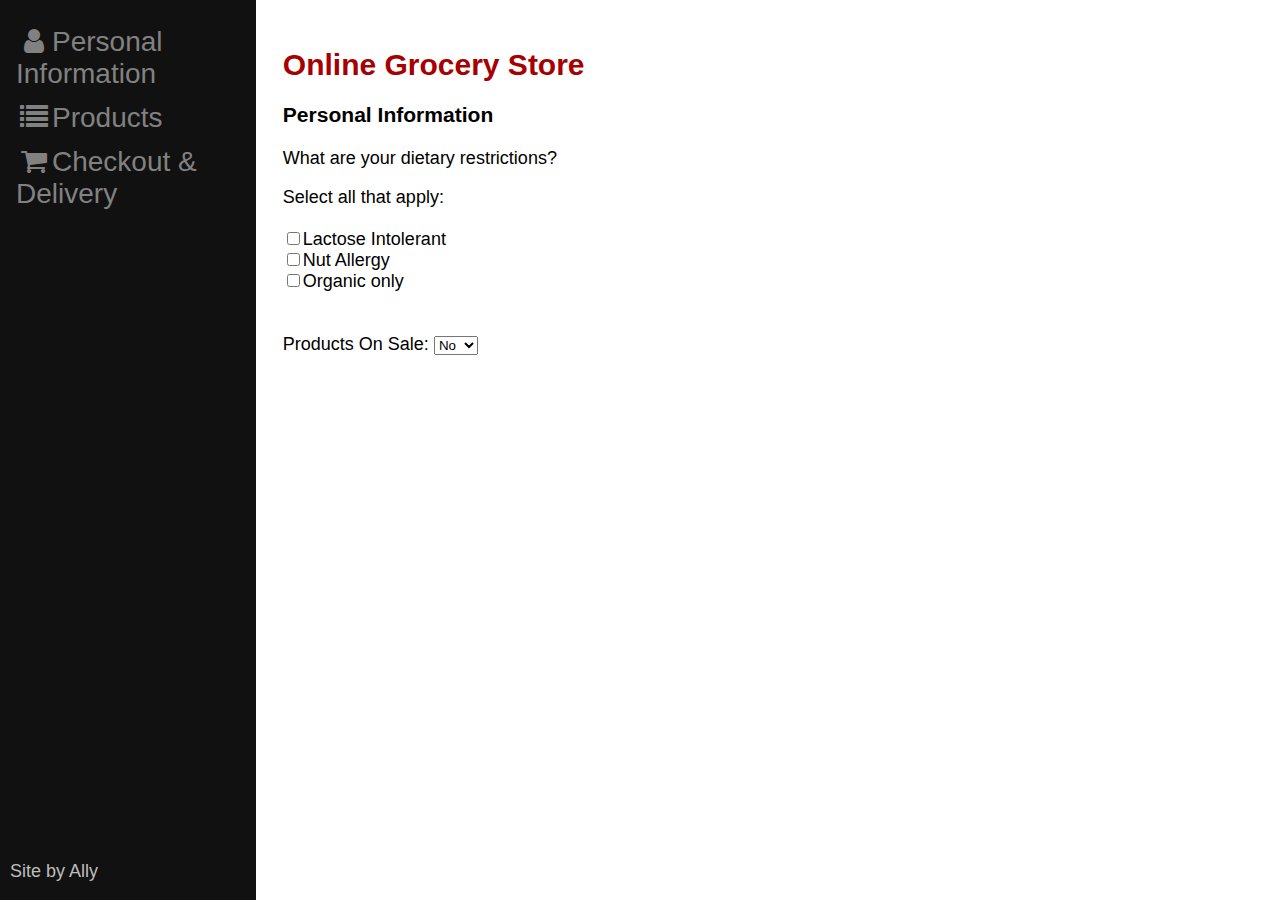
<file: Lab 3/index.html>
<!DOCTYPE html>
<html>
<head>
  <meta charset="utf-8">
	<link href="styles/style.css" rel="stylesheet" type="text/css">
  <title>Grocery Store Shop</title>
  <link rel="stylesheet" href="https://cdnjs.cloudflare.com/ajax/libs/font-awesome/4.7.0/css/font-awesome.min.css">
</head>

<body onload="populateListProductChoices();openInfo(event, 'cClient')">


<!-- Tab links, each one with an onclick event associated with it -->
<!-- Code for checkout system inspired by https://www.w3schools.com/howto/howto_css_fixed_sidebar.asp -->
<div class="sidenav">
  <a id = "Client" href="#"  onclick="openInfo(event, 'cClient')"><i class="fa fa-fw fa-user"></i>Personal Information</a>
  <a id = "Products" href="#" onclick="openInfo(event, 'cProducts')"><i class="fa fa-fw fa-list"></i>Products</a>
  <a id = "Cart" href="#" onclick="openInfo(event, 'cCart')"><i class="fa fa-fw fa-shopping-cart"></i>Checkout & Delivery</a>
  <footer>
    <p id="signature">Site by Ally</p>
  </footer>
</div>

<!-- Tab content -->
<div id="cClient" class="main">
  <h1>Online Grocery Store</h1>
  <h3>Personal Information</h3>
  <p>What are your dietary restrictions?</p>
	Select all that apply:<br>
	<br>
  <div class="checkboxes">
    <input type="checkbox" id="lactoseSelect" name = "lactoseSelect" onchange="populateListProductChoices()">Lactose Intolerant</input><br>
    <input type="checkbox" id="nutSelect" name = "nutSelect" onchange="populateListProductChoices()">Nut Allergy</input><br>
    <input type="checkbox" id="organicSelect" name = "organicSelect" onchange="populateListProductChoices()">Organic only</input><br>
    <br><br>
    Products On Sale:
    <select id="sOnSaleSelect" name="sOnSaleSelect" onchange="populateListProductChoices()">
      <option value="No">No</option>
      <option value="Yes">Yes</option>
    </select>
      
  </div>


</div>

<div id="cProducts" class="main">
  <h1>Online Grocery Store</h1>
  <h3>Your targeted products</h3>
  <p>We preselected products based on your restrictions.</p>
	 Choose items to buy:

    <div id="displayProduct"></div>

	 
	 <button id="addCart" type="button" class="fbtn" onclick="selectedItems();getGrocerySelect('pickup')">
		Add selected items to cart.
	</button>
</div>

<!-- Code for checkout system inspired by https://www.w3schools.com/howto/howto_css_checkout_form.asp -->
<div id="cCart" class="main">
  <h1>Online Grocery Store</h1>
  <h3>Checkout & Delivery Form</h3>
  <div class="row">
    <div class="col-75">
      <div class="container">
        <form action = "/action_page.php">
          <div class="row">
            <div class="col-50">
              <h4>Delivery Address</h4>

              <label for="fname"><i class="fa fa-user"></i> Full Name</label>
              <input type="text" id="fname" name="firstname" placeholder="John Doe">
              <label for="email"><i class="fa fa-envelope"></i> Email</label>
              <input type="text" id="email" name="email" placeholder="john@uottawa.ca">
              <label for="adr"><i class="fa fa-address-card-o"></i> Address</label>
              <input type="text" id="adr" name="address" placeholder="75 Laurier Ave">
              <label for="city"><i class="fa fa-institution"></i> City</label>
              <input type="text" id="city" name="city" placeholder="Ottawa">

              <div class="row">
                <div class="col-50">
                  <label for ="province">Province</label>
                  <input type="text" id = "province" name = "province" placeholder="ON">
                </div>
                <div class="col-50">
                  <label for="zip">Zip</label>
                  <input type = "text" id = "zip" name = "zip" placeholder="10001">
                </div>
              </div>
            </div>
            <div class="col-50">
              <h4>Payment</h4>
              <label for = "fname">Accepted Cards</label>
              <div class="icon-container">
                <i class="fa fa-cc-visa" style="color:navy;"></i>
                <i class="fa fa-cc-amex" style="color:blue;"></i>
                <i class="fa fa-cc-mastercard" style="color:red;"></i>
                <i class="fa fa-cc-discover" style="color:orange;"></i>
              </div>
              <label for="cname">Name on Card</label>
              <input type="text" id="cname" name="cardname" placeholder="John Doe">
              <label for="ccnum">Credit card number</label>
              <input type="text" id="ccnum" name="cardnumber" placeholder="1111-2222-3333-4444">
              <label for="expmonth">Exp Month</label>
              <input type="text" id="expmonth" name="expmonth" placeholder="July">
              <div class="row">
                <div class="col-50">
                  <label for="expyear">Exp Year</label>
                  <input type="text" id="expyear" name="expyear" placeholder="2021">
                </div>
                <div class="col-50">
                  <label for="cvv">CVV</label>
                  <input type="text" id = "cvv" name = "cvv" placeholder="111"> 
                </div>
              </div>
            </div>
          </div>
          <label>
            <input type = "radio" id = "pickup" name = "getGrocery" onclick= "getGrocerySelect('pickup')" value = "pickup" checked>
            <label for="pickup">Pickup</label>
            <input type = "radio" id = "delivery" name = "getGrocery" onclick= "getGrocerySelect('delivery')" value = "delivery">
            <label for="delivery">Delivery</label>
            <p id="groceryPickup">Please choose a pickup time:</p>
            <input type="time" id="gTime" name ="gTime" min="8:00" max = "21:00">
            <small>Hours are 8am to 9pm</small>
          </label>
          <br><br>
          <input type = "submit" value = "Checkout" class="btn">
        </form>
      </div>
    </div>
    <div class="col-25">
      <div class="container">
        <h5>Cart<span class="price" style="color:black"><b id = "checkoutAmt">0  </b><i class = "fa fa-shopping-cart"></i><b></b></span></h5>
        <div id = "displayCart"></div>
        <br>
        <small>Subtotal<span id = "subtotalText" class = "price" >$0.00</span></small>
        <br>
        <small>Delivery Fee <span id = "pickupFee" class = "price">$0.00</span></small>
        <div class = 'deliveryFeeText'>($5.00 + 0.15%)</div>
        <p>Total<span id = "totalPrice" class = "price">$0.00</span></p>
        
      </div>
    </div>
  </div>
</div>

 

<script src="scripts/groceries.js"></script>
<script src="scripts/main.js"></script>

</body>
</html>
</file>
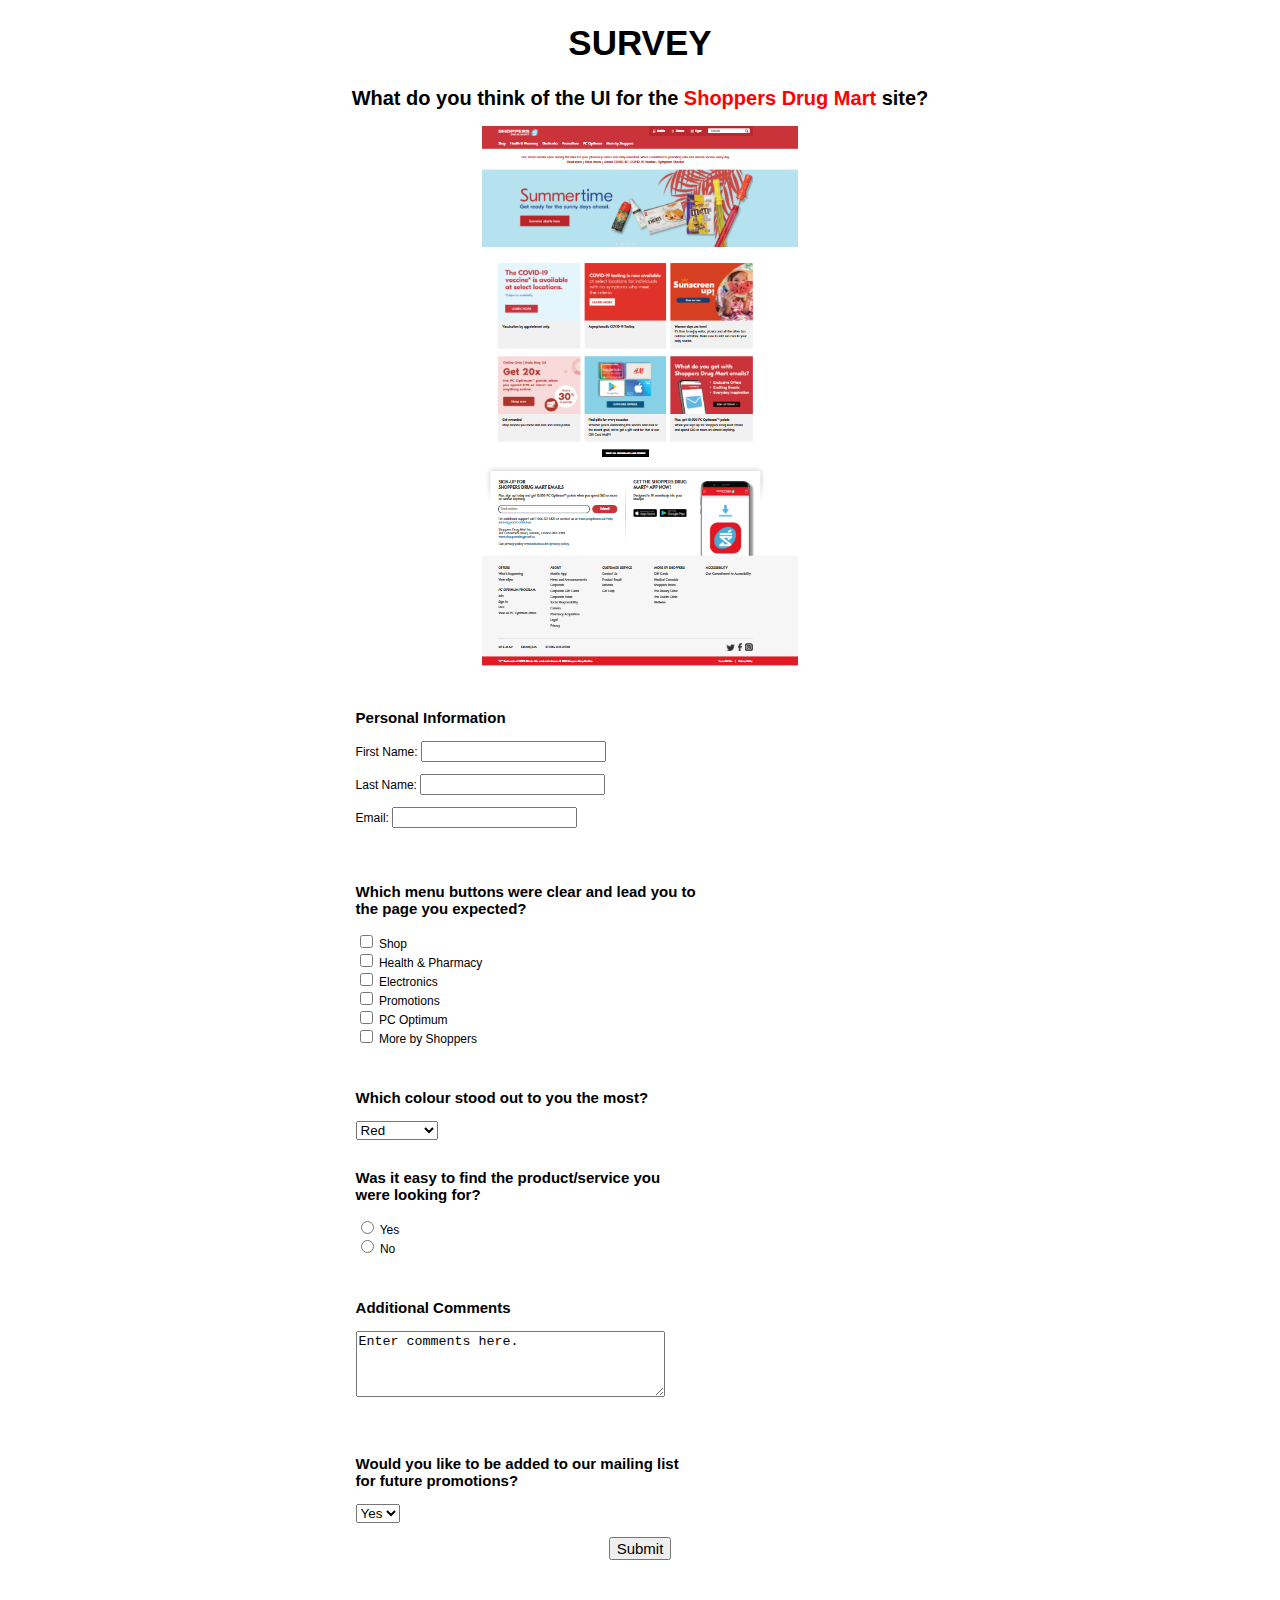
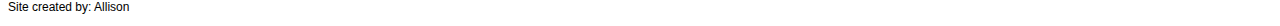
<file: Lab1/index.html>
<!DOCTYPE html>
<html>
    <head>
        <meta charset = "utf-8">
        <link href = "styles/style.css" rel = "stylesheet" href = "style.css">
        <title>Questionaire</title>

    </head>

    <body>
        <h1 class = "center">Survey</h1>
        <form id="myform" action="index.php" >
        <h2 class = "center">What do you think of the UI for the <a href = "https://www1.shoppersdrugmart.ca/en/home">Shoppers Drug Mart</a> site?</h2>
        <a href = "https://www1.shoppersdrugmart.ca/en/home"><img src = "images/shoppers.PNG" alt = "shoppers home page" class = "imgCenter"  > </a>
         <br>
         <br>   
        <div class = "question">
            <h3>Personal Information</h3>
            <p>First Name: <input type = "text" name = "firstname"></p>
            <p>Last Name: <input type = "text" name = "lasttname"></p>
            <p>Email: <input type = "text" name = "email"></p>
            <br>
            <br> 
        </div>

        <div class="question">
            <h3>Which menu buttons were clear and lead you to the page you expected?</h3>
            <input name = "menu" type = "checkbox" value = "shop">
            <label for = "shop">Shop</label><br>
            <input name = "menu" type = "checkbox" value = "health">
            <label for = "health">Health & Pharmacy</label><br>
            <input name = "menu" type = "checkbox" value = "electronics">
            <label for = "electronics">Electronics</label><br>
            <input name = "menu" type = "checkbox" value = "promotions">
            <label for = "promotions">Promotions</label><br>
            <input name = "menu" type = "checkbox" value = "pc">
            <label for = "pc">PC Optimum</label><br>
            <input name = "menu" type = "checkbox" value = "more">
            <label for = "more">More by Shoppers</label><br>
            <br>
            <br> 
        </div>
        <div class="question">
            <h3>Which colour stood out to you the most?</h3>
            <select name = "colour" id = "colour">
                <option value = "red">Red</option>
                <option value = "blue">Blue</option>
                <option value = "lred">Light Red</option>
                <option value = "lblue">Light Blue</option>
            </select>
            <br>
            <br> 
        </div>
        <div class="question">
            <h3>Was it easy to find the product/service you were looking for?</h3>
            <input name = "easy" type = "radio" value = "yes">
                <label for = "yes">Yes</label><br>
            <input name = "easy" type = "radio" value = "no">
                <label for = "no">No</label><br>
            <br>
            <br> 
        </div>
        <div class="question">
            <h3>Additional Comments</h3>
                <p><textarea name = "comments" rows = "4" cols = "36">Enter comments here.</textarea></p>
            <br>
            <br> 
        </div>

        <div class="question">
            <h3>Would you like to be added to our mailing list for future promotions?</h3>
            <select name = "promotion" id = "promotion">
                <option value = "yes">Yes</option>
                <option value = "no">No</option>
            </select>
            <br>
            <br> 
        </div>
        
        <button type="submit" class= "block">Submit</button>

        <br>
        <br> 
        <footer>
            <p>Site created by: Allison</p>
        </footer>

    </body>

</html>
</file>
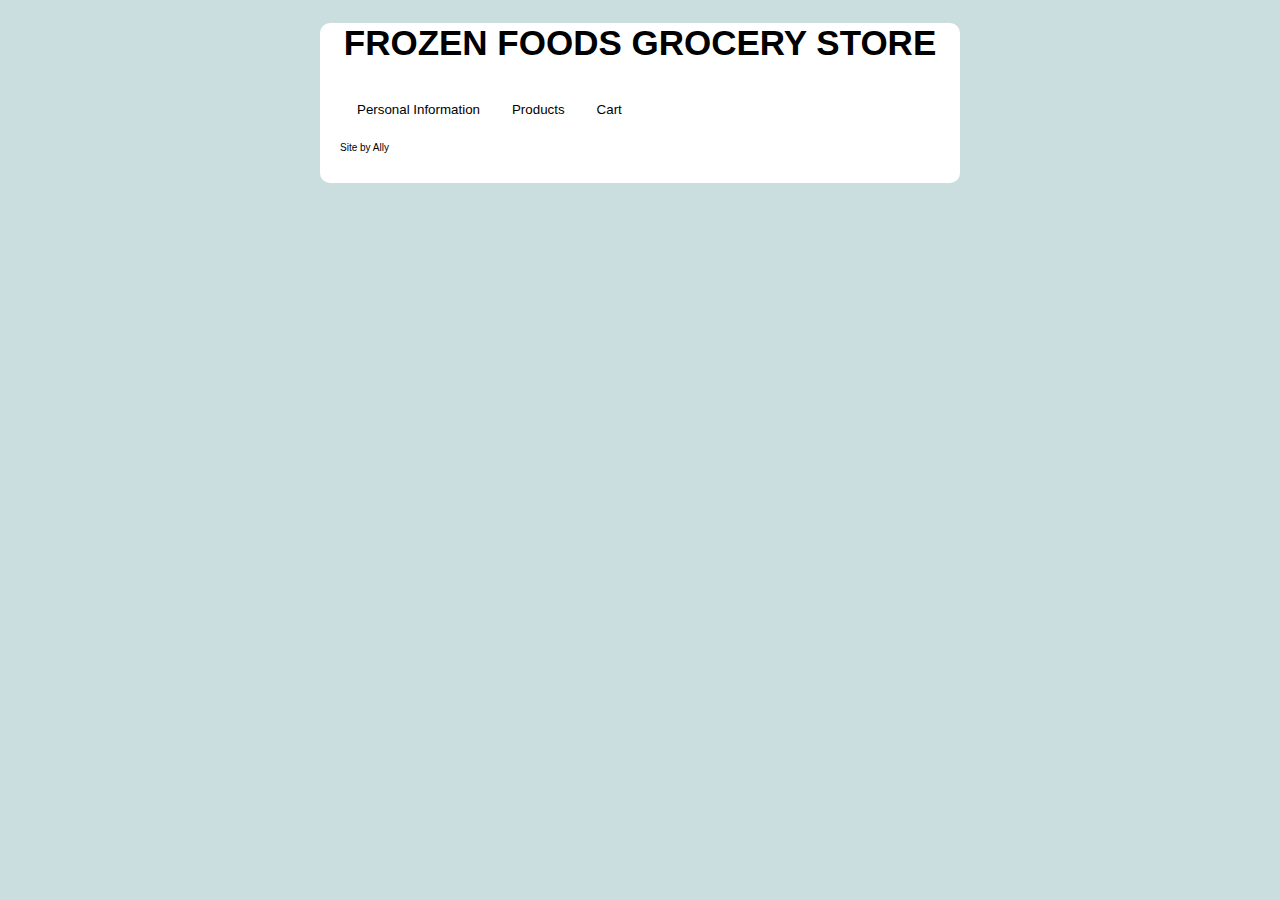
<file: Lab2/index.html>
<!DOCTYPE html>
<html>
<head>
  <meta charset="utf-8">
	<link href="styles/style.css" rel="stylesheet" type="text/css">
  <title>Grocery Store Shop</title>
</head>

<body onload="populateListProductChoices()">

<h1> Frozen Foods Grocery Store </h1>

<!-- Tab links, each one with an onclick event associated with it -->
<div class="tab">
  <button class="tablinks" onclick="openInfo(event, 'Client')">Personal Information</button>
  <button class="tablinks" onclick="openInfo(event, 'Products')">Products</button>
  <button class="tablinks" onclick="openInfo(event, 'Cart')">Cart</button>
</div>

<!-- Tab content -->
<div id="Client" class="tabcontent">
  <h3>Personal Information</h3>
  <p>What are your dietary restrictions?</p>
	Select all that apply:
	<br>
	<input type="checkbox" id="lactoseSelect" name = "lactoseSelect" onchange="populateListProductChoices()">Lactose Intolerant</input><br>
	<input type="checkbox" id="nutSelect" name = "nutSelect" onchange="populateListProductChoices()">Nut Allergy</input><br>
	<input type="checkbox" id="organicSelect" name = "organicSelect" onchange="populateListProductChoices()">Organic only</input><br>
</div>

<div id="Products" class="tabcontent">
  <h3>Your targeted products</h3>
  <p>We preselected products based on your restrictions.</p>
	 Choose items to buy:
	 <div id="displayProduct"></div>
	 <button id="addCart" type="button" class="block" onclick="selectedItems()">
		Add selected items to cart.
	</button>
</div>

<div id="Cart" class="tabcontent">
  <h3>Cart</h3>
  <p>Here is your cart:</p>
  <div id="displayCart"></div>
</div>

<footer>
	<p id="signature">Site by Ally</p>
</footer>

<script src="scripts/groceries.js"></script>
<script src="scripts/main.js"></script>

</body>
</html>
</file>
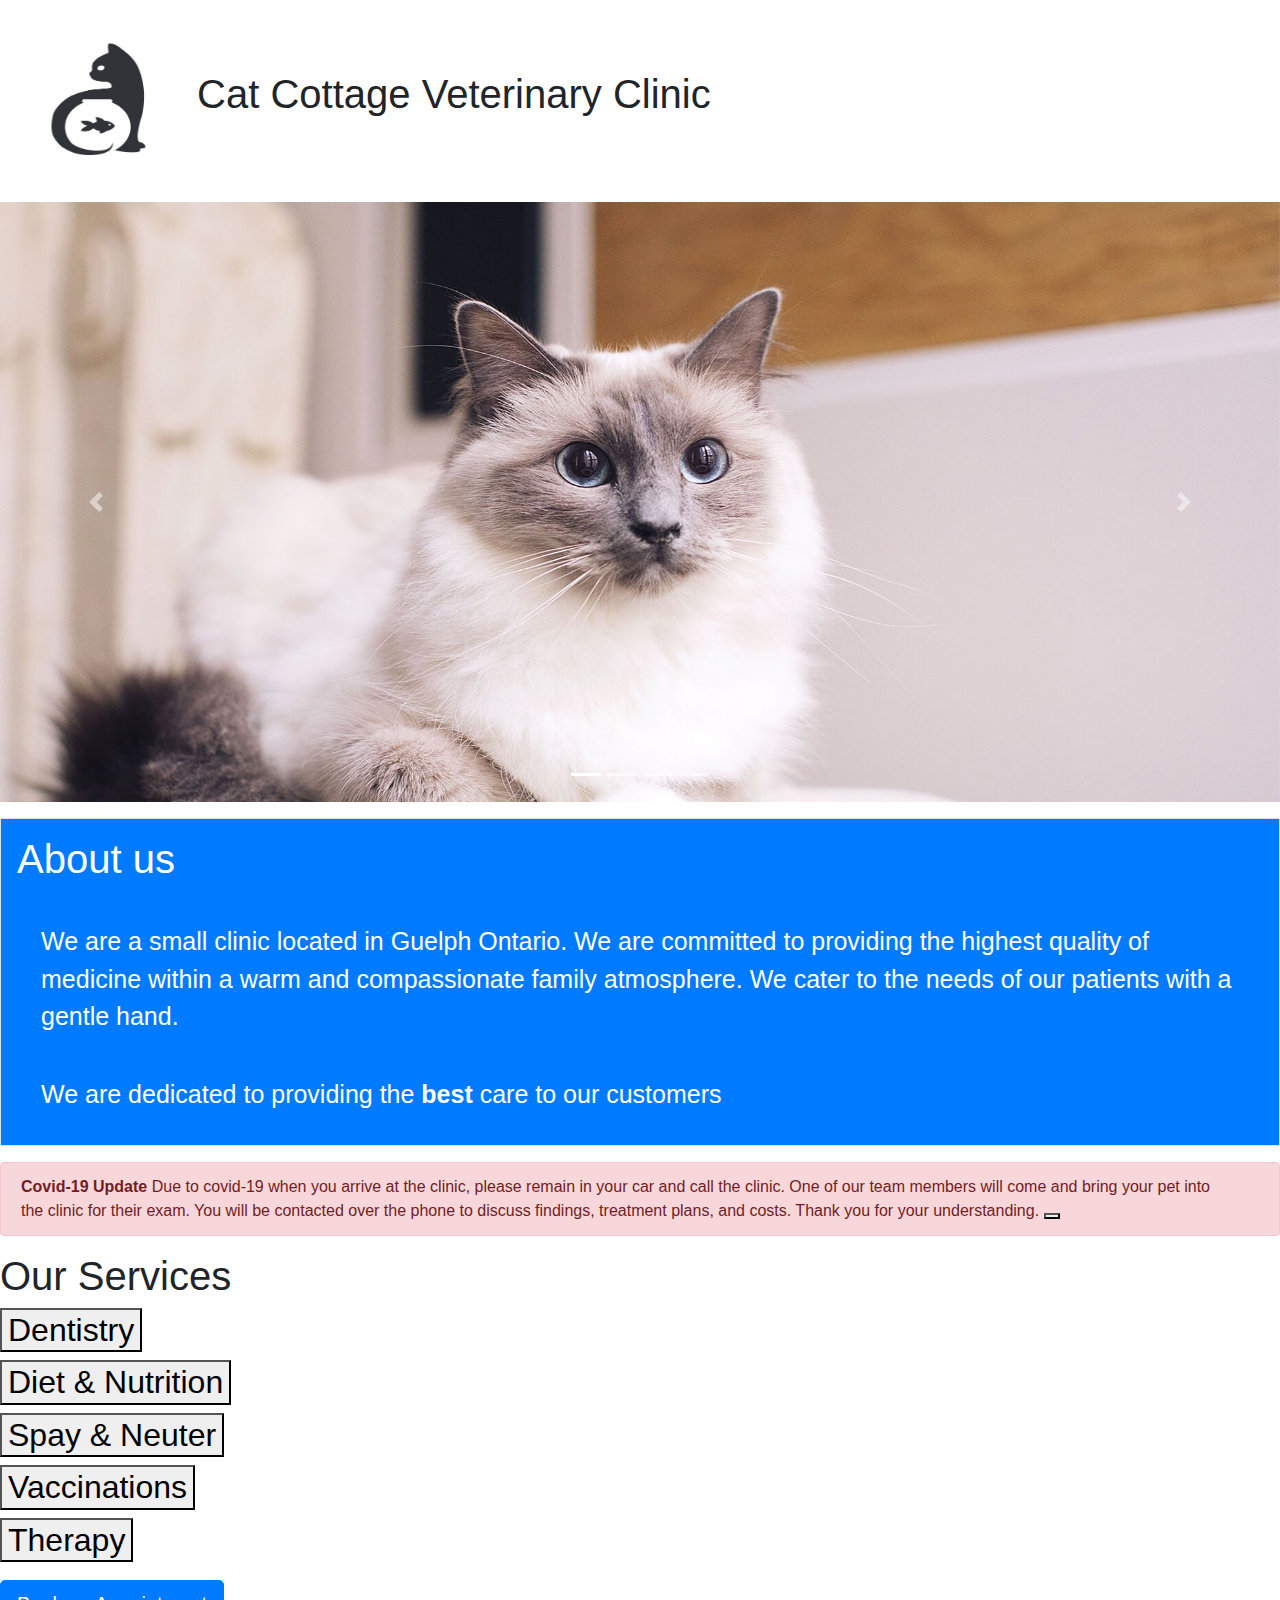
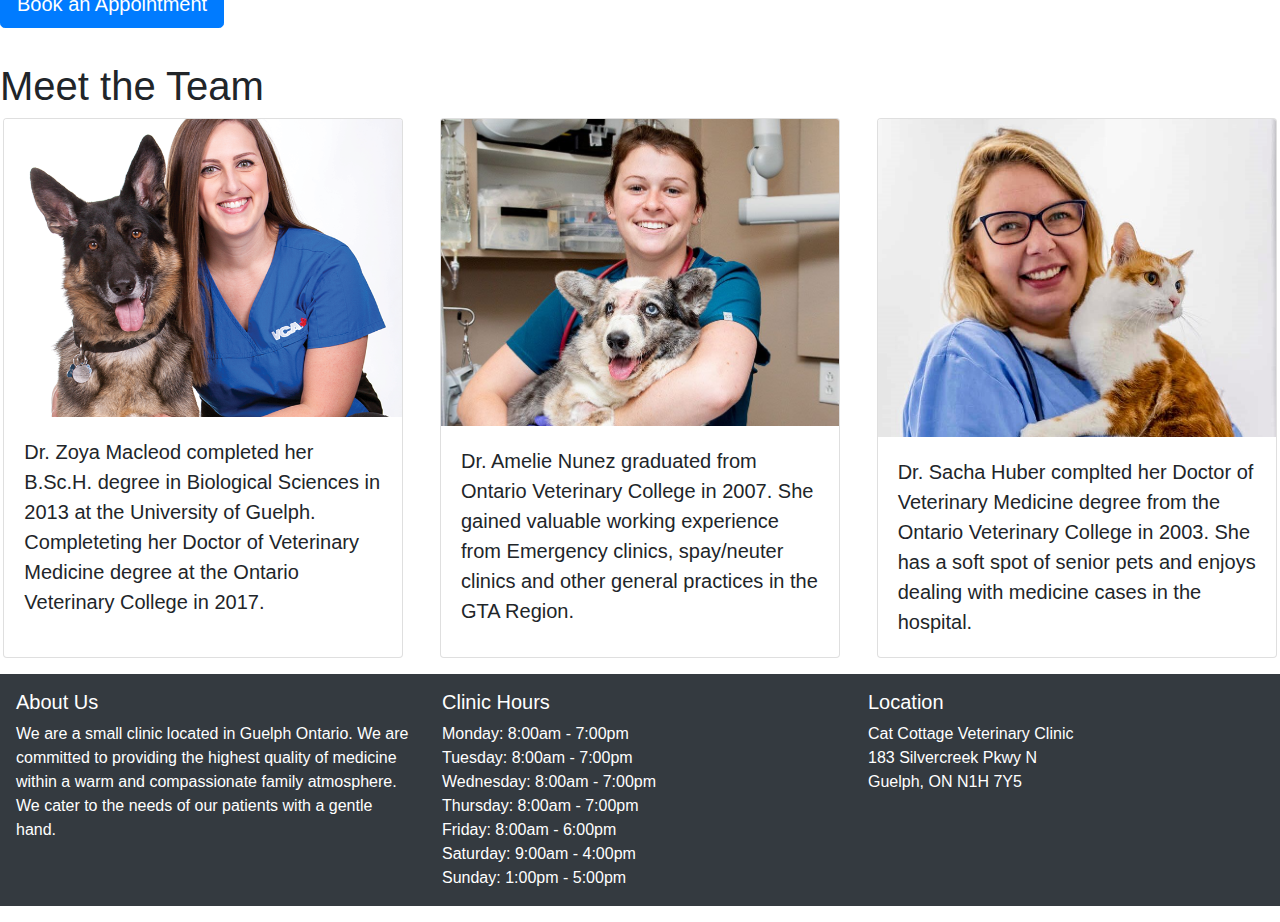
<file: Lab4/index.html>
<!doctype html>
<!-- Here is a link to the code the documents this code is based on
https://getbootstrap.com/docs/5.0/getting-started/introduction/
This will help you get started with your code!
-->
<html lang="en">
<head>
    <!-- Required meta tags -->
    <meta charset="utf-8">
    <meta name="viewport" content="width=device-width, initial-scale=1">
    <!-- Bootstrap CSS -->
    <link href="https://cdn.jsdelivr.net/npm/bootstrap@5.0.1/dist/css/bootstrap.min.css" rel="stylesheet" integrity="sha384-+0n0xVW2eSR5OomGNYDnhzAbDsOXxcvSN1TPprVMTNDbiYZCxYbOOl7+AMvyTG2x" crossorigin="anonymous">
    <link href="styles/styles.css" rel="stylesheet" type="text/css">
    <link rel="stylesheet" href="https://maxcdn.bootstrapcdn.com/bootstrap/4.0.0/css/bootstrap.min.css" integrity="sha384-Gn5384xqQ1aoWXA+058RXPxPg6fy4IWvTNh0E263XmFcJlSAwiGgFAW/dAiS6JXm" crossorigin="anonymous">

<script src="https://code.jquery.com/jquery-3.2.1.slim.min.js" integrity="sha384-KJ3o2DKtIkvYIK3UENzmM7KCkRr/rE9/Qpg6aAZGJwFDMVNA/GpGFF93hXpG5KkN" crossorigin="anonymous"></script>
<script src="https://cdnjs.cloudflare.com/ajax/libs/popper.js/1.12.9/umd/popper.min.js" integrity="sha384-ApNbgh9B+Y1QKtv3Rn7W3mgPxhU9K/ScQsAP7hUibX39j7fakFPskvXusvfa0b4Q" crossorigin="anonymous"></script>
<script src="https://maxcdn.bootstrapcdn.com/bootstrap/4.0.0/js/bootstrap.min.js" integrity="sha384-JZR6Spejh4U02d8jOt6vLEHfe/JQGiRRSQQxSfFWpi1MquVdAyjUar5+76PVCmYl" crossorigin="anonymous"></script>

    <title>Module 4 Lab</title>
</head>
<body>
<!--
I store all of the page information in a container,
Many websites will use what is called CSS grid layouts, where you will have a header, body, footer and both sides used for ads or other information
-->
<div class = "container-xl">

    <!--
    Most websites now feature what is called a NavBar.
    The example I give is quite simple with a logo and some text, but you can use it for many navigational patterns
    https://getbootstrap.com/docs/5.0/components/navbar/
    -->

    <nav class="navbar bg-white text-black p-3 my-3 ">
        <h1><img src="images/cat_logo.png" width="170" height="130"> Cat Cottage Veterinary Clinic </h1>
    </nav>

    <!--
        Code inspired by https://getbootstrap.com/docs/4.1/components/carousel/
    -->
    <div id="carouselExampleIndicators" class="carousel slide" data-ride="carousel">
        <ol class="carousel-indicators">
            <li data-target="#carouselExampleIndicators" data-slide-to="0" class="active"></li>
            <li data-target="#carouselExampleIndicators" data-slide-to="1"></li>
            <li data-target="#carouselExampleIndicators" data-slide-to="2"></li>
            <li data-target="#carouselExampleIndicators" data-slide-to="3"></li>
        </ol>
        <div class="carousel-inner">
            <div class="carousel-item active">
                <img class="d-block w-100" src="images/cat1.jpg" alt="First slide" id = "timg">
                <div class="carousel-caption d-none d-md-block">
                </div>
            </div>
            <div class="carousel-item">
                <img class="d-block w-100" src="images/dog2.jpg" alt="Third slide" id = "timg">
            </div>
            <div class="carousel-item">
                <img class="d-block w-100" src="images/cat2.png" alt="Second slide" id = "timg">
            </div>
            <div class="carousel-item">
                <img class="d-block w-100" src="images/dog1.jpg" alt="Third slide" id = "timg">
            </div>
        </div>
        <a class="carousel-control-prev" href="#carouselExampleIndicators" role="button" data-slide="prev">
            <span class="carousel-control-prev-icon" aria-hidden="true"></span>
            <span class="sr-only">Previous</span>
        </a>
        <a class="carousel-control-next" href="#carouselExampleIndicators" role="button" data-slide="next">
            <span class="carousel-control-next-icon" aria-hidden="true"></span>
            <span class="sr-only">Next</span>
        </a>
    </div>
    <div class=" p-3 my-3 border bg-primary text-white ">
        <h1 class=""> About us</h1>
        <p class="p-4 my-3" style="font-size: 25px">We are a small clinic located in Guelph Ontario.  We are committed to providing the highest quality of medicine within a warm and 
            compassionate family atmosphere. We cater to the needs of our patients with a gentle hand.</p>

        <p style="font-size: 25px; padding-left: 1.5rem">We are dedicated to providing the <strong>best</strong> care to our customers</p>
    </div>
    <!-- Alerts are an easy way to grab the users attention, this page goes into more detail
    https://getbootstrap.com/docs/5.0/components/alerts/
    -->
    <div class="alert alert-danger alert-dismissible fade show" role="alert">
        <strong>Covid-19 Update</strong> Due to covid-19 when you arrive at the clinic, please remain in your car and call the clinic. One of our team members will come and bring your pet
        into the clinic for their exam. You will be contacted over the phone to discuss findings, treatment plans, and costs. Thank you for your understanding.
        <button type="button" class="btn-close" data-bs-dismiss="alert" aria-label="Close"></button>
    </div>
    <h1>Our Services</h1>
        <!-- This example is using what is called an accordian, this is one of three examples
    https://getbootstrap.com/docs/5.0/components/accordion/
    -->
    <!--service overviews taken from https://www.highway24vetclinic.com/services/dentistry-->


    <div class="accordion accordion-flush" id="accordionFlushExample">
        <div class="accordion-item">
            <h2 class="accordion-header" id="flush-headingOne">
                <button class="accordion-button collapsed" type="button" data-bs-toggle="collapse" data-bs-target="#flush-collapseOne" aria-expanded="false" aria-controls="flush-collapseOne">
                    Dentistry
                </button>
            </h2>
            <div id="flush-collapseOne" class="accordion-collapse collapse" aria-labelledby="flush-headingOne" data-bs-parent="#accordionFlushExample">
                <div class="accordion-body">
                    <strong>Teeth Exams, Cleaning and Polishing</strong><br>
                    Dog and cat dental cleanings are very similar to human dental cleanings, except that we are required to use anesthesia to properly and safely examine and clean the teeth. After the cleaning, our veterinarians perform a thorough oral exam and check for signs of disease like gum loss, root exposure, or pockets around the root.
    
                    Also similar to human dentistry, we do full mouth radiographs (x-rays) of your pet. This allows our veterinarians to be able to evaluate the roots of your pet's teeth as well as any disease or abnormalities that are located below the gum line and not visible on examination alone.
                    <br><br>
                    <strong>Tooth Extraction</strong><br>
                    We make every effort to save teeth that we feel have a chance to be successfully treated. In many circumstances, however, periodontal disease is so advanced that treatment without extraction is unsuccessful. We only extract teeth that in the doctor's opinion are beyond saving.
                    <br><br>
                    <strong>Minor Oral Surgery</strong><br>
                    Many teeth require oral surgery to safely remove each individual root. We have extensive training and experience to perform these procedures properly. Pain medications are administered in clinic and provided for in-home aftercare.
                </div>
            </div>
        </div>
        <div class="accordion-item">
            <h2 class="accordion-header" id="flush-headingTwo">
                <button class="accordion-button collapsed" type="button" data-bs-toggle="collapse" data-bs-target="#flush-collapseTwo" aria-expanded="false" aria-controls="flush-collapseTwo">
                    Diet & Nutrition
                </button>
            </h2>
            <div id="flush-collapseTwo" class="accordion-collapse collapse" aria-labelledby="flush-headingTwo" data-bs-parent="#accordionFlushExample">
                <div class="accordion-body">

                    <strong>How diet & nutrition can help your pet</strong> <br>
                    We will help you make the right dietary changes for your pet so that they can stay on track living their happy and healthy lives. A healthy diet and good nutrition can reduce or even eliminate the following problems:
                    <br><br>
                    <li>pet allergies</li>
                    <li>itching and scratching</li>
                    <li>dull coat</li>
                    <li>arthritis</li>
                    <li>joint and hip problems</li>
                    <li>intestinal disorders</li>
                    <br>
                    Skin and coat supplements are a great way to keep your pet looking and feeling their best. Arthritis and joint supplements can be helpful for many pets as they age.
                 
                </div>
            </div>
        </div>
        <div class="accordion-item">
            <h2 class="accordion-header" id="flush-headingThree">
                <button class="accordion-button collapsed" type="button" data-bs-toggle="collapse" data-bs-target="#flush-collapseThree" aria-expanded="false" aria-controls="flush-collapseThree">
                    Spay & Neuter
                </button>
            </h2>
            <div id="flush-collapseThree" class="accordion-collapse collapse" aria-labelledby="flush-headingThree" data-bs-parent="#accordionFlushExample">
                <div class="accordion-body">
                    <strong>Why should I have my pet spayed or neutered?</strong><br>
                    There are many benefits that come with spaying your female companion animal. They include helping to control the stray dog and cat population, eliminating the sometimes 'messy' heat cycles that attract male dogs, and preventing diseases in your pet such as pyometra (infection in the uterus) and mammary cancer. Additionally, research has shown that spayed pets live longer than pets that have not been spayed.
                    <br><br>
                    There are also many benefits that come with castrating your male companion animal. These benefits include helping to control the stray dog and cat population, eliminating undesirable and embarrassing behavior, and preventing diseases in your pet such as prostate disease and testicular cancer.

                </div>
            </div>
        </div>
        <div class="accordion-item">
            <h2 class="accordion-header" id="flush-headingFour">
                <button class="accordion-button collapsed" type="button" data-bs-toggle="collapse" data-bs-target="#flush-collapseFour" aria-expanded="false" aria-controls="flush-collapseFour">
                    Vaccinations
                </button>
            </h2>
            <div id="flush-collapseFour" class="accordion-collapse collapse" aria-labelledby="flush-headingFour" data-bs-parent="#accordionFlushExample">
                <div class="accordion-body">
                    <strong>Why are vaccinations important?</strong><br>
                    Vaccinations are vital to the health and protection of your pet, and serve as a preventive measure in combating viral diseases like Parvovirus, Parainfluenza virus, Distemper, Lyme, Panleukopenia, Feline Leukemia Virus, and Rabies.
    
                    <br><br>
                    <strong>When should my pet get vaccinated?</strong><br>
                    Vaccinations are particularly important for puppies, kittens, and other young animals that have immature immune systems. Veterinary vaccinations generally begin at 6-8 weeks of age and then boostered throughout your pet’s life depending on the vaccine. Our doctors will determine the appropriate vaccination plan for your pet.

                </div>
            </div>
        </div>
        <div class="accordion-item">
            <h2 class="accordion-header" id="flush-headingFive">
                <button class="accordion-button collapsed" type="button" data-bs-toggle="collapse" data-bs-target="#flush-collapseFive" aria-expanded="false" aria-controls="flush-collapseFive">
                    Therapy
                </button>
            </h2>
            <div id="flush-collapseFive" class="accordion-collapse collapse" aria-labelledby="flush-headingFive" data-bs-parent="#accordionFlushExample">
                <div class="accordion-body">
                    <strong>Laser Therapy</strong><br>
                    Laser therapy uses a beam of light to deeply penetrate tissue, absorbing into the cell without damaging it and inducing a response called “photo-bio-modulation,” which helps reduce pain. While treating the affected area, the laser light generates a feeling of gentle and soothing warmth.
      
                    <br><br>
                    <strong>Acupuncture Therapy</strong><br>
                    At a glance, acupuncture therapy may seem like an unnecessary way to spoil your pets. However, according to the American Animal Hospital Association, there are proven positive effects that can enhance your pet’s quality of life. Acupuncture is a pain-free form of treatment that involves inserting thin needles into specific points of the body to stimulate healing. This treatment should be considered if your pet is suffering from conditions causing pain and inflammation.
                    <br><br>
                    <strong>Chiropractic Therapy</strong><br>
                    Veterinary chiropractic care (a.k.a. veterinary orthopedic manipulation) is the holistic practice of manipulating the spine in order to treat a disease. It is most often performed on horses, dogs, and cats, however, it can theoretically be performed on any vertebrate species.
                 

                </div>
            </div>
        </div>


    </div>



        <!--
    We can also use buttons to expand some hidden options
    https://getbootstrap.com/docs/5.0/components/collapse/
    -->
    
    <button class="btn btn-primary btn-lg" type="button" data-bs-toggle="collapse" data-bs-target="#collapseExample" aria-expanded="false" aria-controls="collapseExample">
        Book an Appointment
    </button>

    <div class="collapse" id="collapseExample">
        <div class="card card-body">
            <p>Contact Information</p>
            <div class = "row">
                <div class = "col-md-6">
                    <div class = "form-group">
                        <input type = "text" name = "txtName" class = "form-control" placeholder="Your Name"/>
                    </div>
                    <div class = "form-group">
                        <input type = "text" name = "txtEmail" class = "form-control" placeholder="Your Email"/>
                    </div>
                    <div class = "form-group">
                        <input type = "text" name = "txtPhone Number" class = "form-control" placeholder="Your Phone Number"/>
                    </div>
                    <div class = "form-group">
                        <p class="text-left"> Select a date and time</p>
                            <input class="form-control" type="datetime-local" value="2021-06-19T13:45:00" id="example-datetime-local-input">
                    </div>
                    <div class = "form-group">
                        <p class="text-left"> Select a Service</p>
                        <select class="form-select" >
                            <option selected value="1">Dentistry</option>
                            <option value="2">Diet & Nutrition</option>
                            <option value="3">Spay & Neuter</option>
                            <option value="4">Vaccinations</option>
                            <option value="5">Therapy</option>
                          </select>
                    </div>
                    
                    <div class = "form-group">
                        <button type="button" class="btn btn-primary btn-lg btn-block" data-bs-toggle="modal" data-bs-target="#exampleModal" >
                            Confirm Appointment
                            
                        </button>
                    </div>
                    
                </div>
                <div class = "col-md-6">
                    <div class="form-group">
                        <textarea name="txtMsg" class="form-control" placeholder="Any extra details regarding the appointment" style="width: 100%; height: 350px;"></textarea>
                    </div>
                </div>

            </div>

        </div>
    </div>


    <!-- Button trigger modal
    We use the same button code from above, but now we can trigger a modal to appear.
    The bootstrap tutorial includes many different types of modals that you can explore
    https://getbootstrap.com/docs/5.0/components/modal/
    -->


    <!-- Modal -->
    <div class="modal fade" id="exampleModal" tabindex="-1" aria-labelledby="exampleModalLabel" aria-hidden="true">
        <div class="modal-dialog">
            <div class="modal-content">
                <div class="modal-header">
                    <h5 class="modal-title" id="exampleModalLabel">Book an Appointment</h5>
                    <button type="button" class="btn-close" data-bs-dismiss="modal" aria-label="Close"></button>
                </div>
                <div class="modal-body">
                    Appointment Confirmed!
                    <br><br>
                    Our location:<br>
                    Cat Cottage Veterinary Clinic<br>
                    183 Silvercreek Pkwy N <br>
                    Guelph, ON N1H 7Y5<br>
                </div>
                <div class="modal-footer">
                    <button type="button" class="btn btn-secondary" data-bs-dismiss="modal">Close</button>
                </div>
            </div>
        </div>
    </div>

    <!-- Cards are quite useful when building a website. They are a useful way to organize information.
    They can be organized using a CSS grid or other layout options.
    https://getbootstrap.com/docs/5.0/components/card/
    -->
    <br><br>
    <h1>Meet the Team</h1>
    <div class="row justify-content-around">
        <div class="card" style="width: 25rem;">
            <img src="images/vet1.png" class="card-img-top" alt="...">
            <div class="card-body">
                <p class="card-text">Dr. Zoya Macleod completed her B.Sc.H. degree in Biological Sciences in 2013 at the University of Guelph. Completeting her Doctor of Veterinary Medicine degree at the Ontario Veterinary College in 2017.</p>
            </div>
        </div>
        <div class="card" style="width: 25rem;">
            <img src="images/vet2.jpg" class="card-img-top" alt="...">
            <div class="card-body">
                <p class="card-text">Dr. Amelie Nunez graduated from Ontario Veterinary College in 2007. She gained valuable working experience from Emergency clinics, spay/neuter clinics and other general practices in the GTA Region.</p>
            </div>
        </div>
        <div class="card" style="width: 25rem;">
            <img src="images/vet3.jpg" class="card-img-top" alt="...">
            <div class="card-body">
                <p class="card-text">Dr. Sacha Huber complted her Doctor of Veterinary Medicine degree from the Ontario Veterinary College in 2003. She has a soft spot of senior pets and enjoys dealing with medicine cases in the hospital.</p>
            </div>
        </div>
    </div>

  



    <div class=" p-3 my-3 bg-dark text-white ">
        <div class="row align-items-start">
            <div class="col-4">
                <p class = "h5">About Us</p>
                We are a small clinic located in Guelph Ontario. We are committed to providing the highest quality of medicine within a warm and 
                compassionate family atmosphere. We cater to the needs of our patients with a gentle hand.
              </div>
              <div class="col-4">
                <p class = "h5">Clinic Hours</p>
                Monday: 8:00am - 7:00pm <br>
                Tuesday: 8:00am - 7:00pm <br>
                Wednesday: 8:00am - 7:00pm <br>
                Thursday: 8:00am - 7:00pm  <br>
                Friday: 8:00am - 6:00pm <br>
                Saturday: 9:00am - 4:00pm <br>
                Sunday: 1:00pm - 5:00pm
              </div>
              <div class="col-4">
                <p class = "h5">Location</p>
                Cat Cottage Veterinary Clinic<br>
                183 Silvercreek Pkwy N <br>
                Guelph, ON N1H 7Y5<br>
              </div>
        </div>

    </div>

</div>

<!-- here we input our javascript helper -->
<script src="https://cdn.jsdelivr.net/npm/bootstrap@5.0.1/dist/js/bootstrap.bundle.min.js" integrity="sha384-gtEjrD/SeCtmISkJkNUaaKMoLD0//ElJ19smozuHV6z3Iehds+3Ulb9Bn9Plx0x4" crossorigin="anonymous"></script>
</body>
</html>
</file>
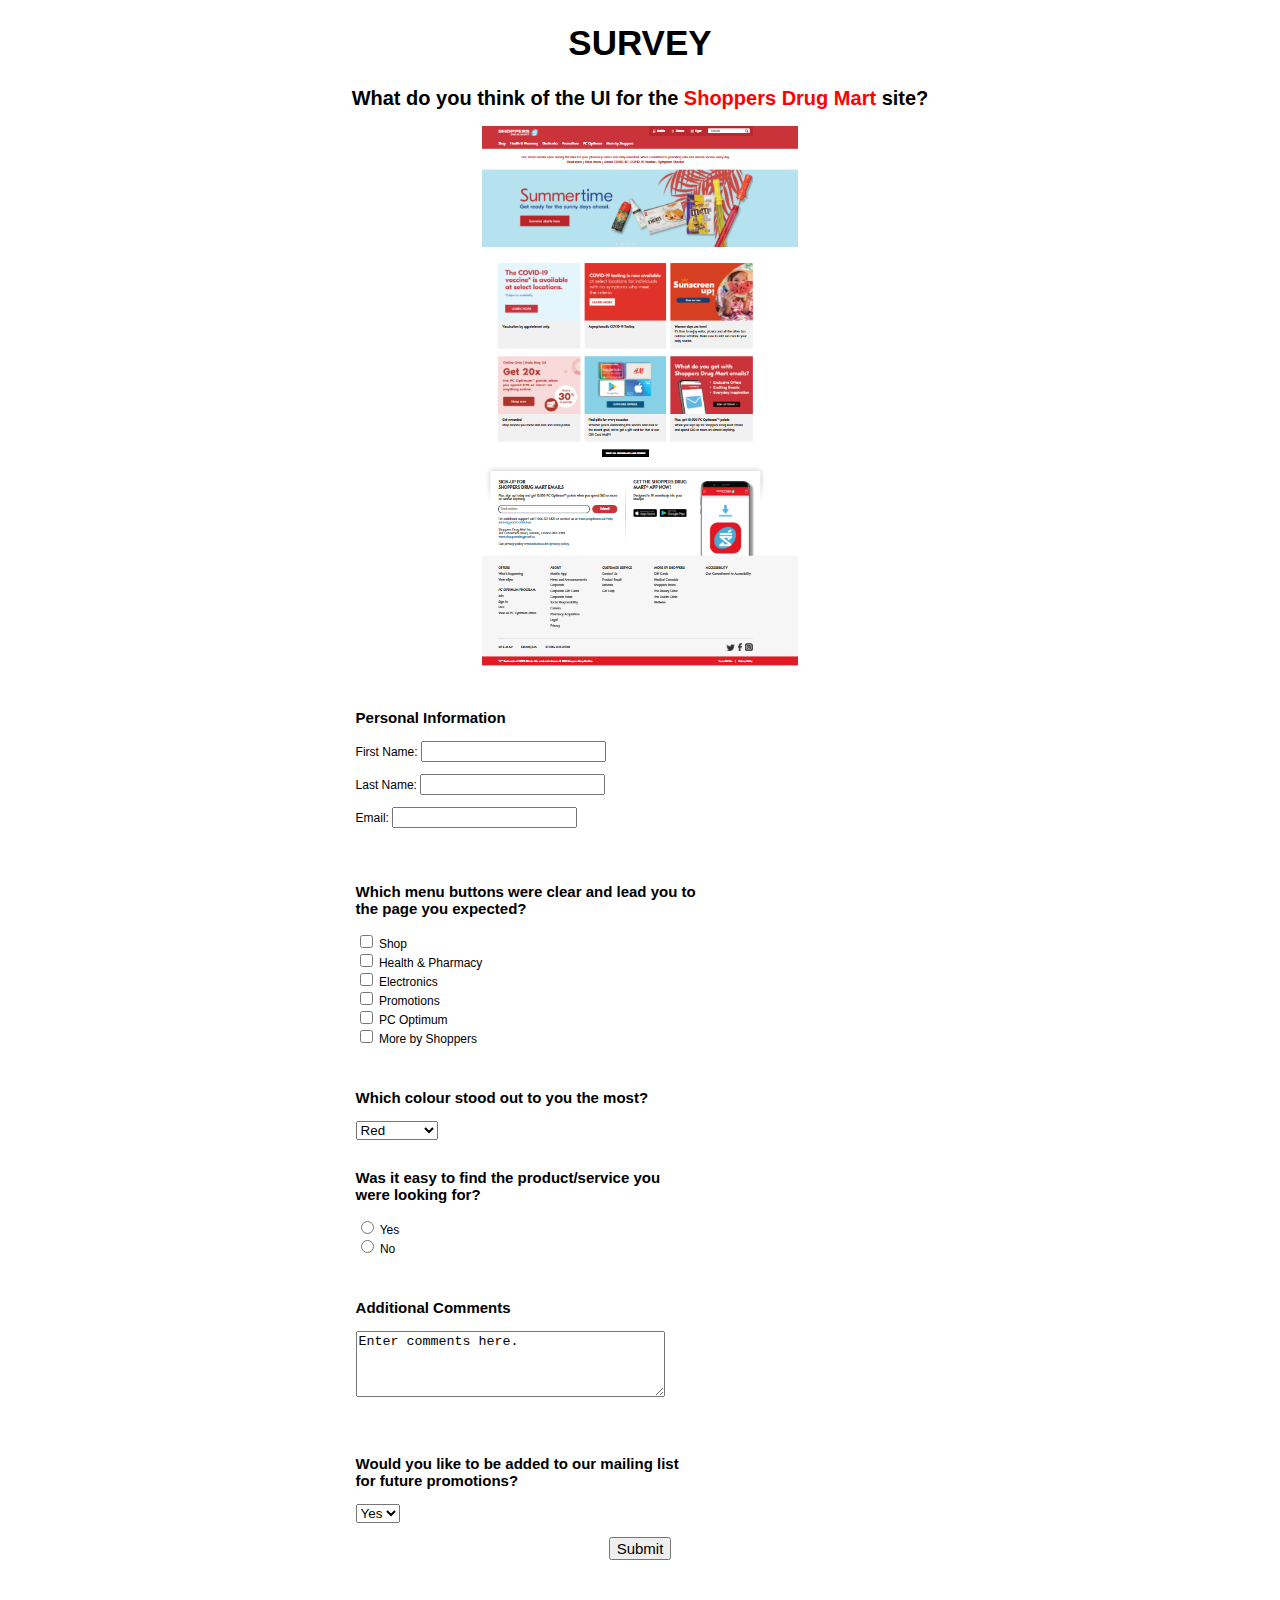
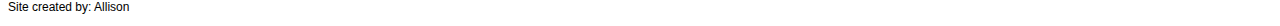
<file: Lab1/Lab1_300056045.html>
<!DOCTYPE html>
<html>
    <head>
        <meta charset = "utf-8">
        <link href = "styles/style.css" rel = "stylesheet" href = "style.css">
        <title>Questionaire</title>

    </head>

    <body>
        <h1 class = "center">Survey</h1>
        <form id="myform" action="index.php" >
        <h2 class = "center">What do you think of the UI for the <a href = "https://www1.shoppersdrugmart.ca/en/home">Shoppers Drug Mart</a> site?</h2>
        <a href = "https://www1.shoppersdrugmart.ca/en/home"><img src = "images/shoppers.PNG" alt = "shoppers home page" class = "imgCenter"  > </a>
         <br>
         <br>   
        <div class = "question">
            <h3>Personal Information</h3>
            <p>First Name: <input type = "text" name = "firstname"></p>
            <p>Last Name: <input type = "text" name = "lasttname"></p>
            <p>Email: <input type = "text" name = "email"></p>
            <br>
            <br> 
        </div>

        <div class="question">
            <h3>Which menu buttons were clear and lead you to the page you expected?</h3>
            <input name = "menu" type = "checkbox" value = "shop">
            <label for = "shop">Shop</label><br>
            <input name = "menu" type = "checkbox" value = "health">
            <label for = "health">Health & Pharmacy</label><br>
            <input name = "menu" type = "checkbox" value = "electronics">
            <label for = "electronics">Electronics</label><br>
            <input name = "menu" type = "checkbox" value = "promotions">
            <label for = "promotions">Promotions</label><br>
            <input name = "menu" type = "checkbox" value = "pc">
            <label for = "pc">PC Optimum</label><br>
            <input name = "menu" type = "checkbox" value = "more">
            <label for = "more">More by Shoppers</label><br>
            <br>
            <br> 
        </div>
        <div class="question">
            <h3>Which colour stood out to you the most?</h3>
            <select name = "colour" id = "colour">
                <option value = "red">Red</option>
                <option value = "blue">Blue</option>
                <option value = "lred">Light Red</option>
                <option value = "lblue">Light Blue</option>
            </select>
            <br>
            <br> 
        </div>
        <div class="question">
            <h3>Was it easy to find the product/service you were looking for?</h3>
            <input name = "easy" type = "radio" value = "yes">
                <label for = "yes">Yes</label><br>
            <input name = "easy" type = "radio" value = "no">
                <label for = "no">No</label><br>
            <br>
            <br> 
        </div>
        <div class="question">
            <h3>Additional Comments</h3>
                <p><textarea name = "comments" rows = "4" cols = "36">Enter comments here.</textarea></p>
            <br>
            <br> 
        </div>

        <div class="question">
            <h3>Would you like to be added to our mailing list for future promotions?</h3>
            <select name = "promotion" id = "promotion">
                <option value = "yes">Yes</option>
                <option value = "no">No</option>
            </select>
            <br>
            <br> 
        </div>
        
        <button type="submit" class= "block">Submit</button>

        <br>
        <br> 
        <footer>
            <p>Site created by: Allison</p>
        </footer>

    </body>

</html>
</file>
<file: Lab 3/styles/style.css>
* {
  box-sizing: border-box;
}


body {
  font-family: "Lato", sans-serif;
  font-size:18px;
  padding: 20px;
}


h1{
  font-size:30px;
  color:rgb(167, 0, 0);
}


.sidenav {
  height: 100%;
  width: 20%;
  position: fixed;
  z-index: 1;
  top: 0;
  left: 0;
  background-color: #111;
  overflow-x: hidden;
  padding-top: 20px;
}

.sidenav a {
  padding: 6px 8px 6px 16px;
  text-decoration: none;
  font-size: 28px;
  color: #818181;
  display: block;
}

.sidenav a:hover {
  color: #f1f1f1;
}

.main {
  margin-left: 20%; 
  font-size: 18px; 
  padding: 0px 10px;
}

@media screen and (max-height: 450px) {
  .sidenav {padding-top: 15px;}
  .sidenav a {font-size: 18px;}
}



/**/

.row {
  display: -ms-flexbox; /* IE10 */
  display: flex;
  -ms-flex-wrap: wrap; /* IE10 */
  flex-wrap: wrap;
  margin: 0 -16px;
}

.col-25 {
  -ms-flex: 25%; /* IE10 */
  flex: 25%;
}

.col-50 {
  -ms-flex: 50%; /* IE10 */
  flex: 50%;
}

.col-75 {
  -ms-flex: 75%; /* IE10 */
  flex: 75%;
}

.col-25,
.col-50,
.col-75 {
  padding: 0 16px;
}

.container {
  background-color: #f2f2f2;
  padding: 5px 20px 15px 20px;
  border: 1px solid lightgrey;
  border-radius: 3px;
}

input[type=text] {
  width: 100%;
  margin-bottom: 20px;
  padding: 12px;
  border: 1px solid #ccc;
  border-radius: 3px;
}



.icon-container {
  margin-bottom: 20px;
  padding: 7px 0;
  font-size: 24px;
}

.btn {
  background-color: #04AA6D;
  color: white;
  padding: 12px;
  margin: 10px 0;
  border: none;
  width: 100%;
  border-radius: 3px;
  cursor: pointer;
  font-size: 17px;
}

.btn:hover {
  background-color: #45a049;
}

a {
  color: #2196F3;
}

hr {
  border: 1px solid lightgrey;
}

span.price {
  float: right;
  color: grey;
}

/* Responsive layout - when the screen is less than 800px wide, make the two columns stack on top of each other instead of next to each other (also change the direction - make the "cart" column go on top) */
@media (max-width: 800px) {
  .row {
    flex-direction: column-reverse;
  }
  .col-25 {
    margin-bottom: 20px;
  }
}

/**/
.fbtn {
  background-color: #04AA6D;
  color: white;
  padding: 12px;
  margin: 10px 0;
  border: none;
  width: 25%;
  border-radius: 3px;
  cursor: pointer;
  font-size: 17px;
}

.fbtn:hover {
  background-color: #45a049;
}

span.saleText{
  color: red;
  float: top;
  font-size: 15px;
}

span.priceCross{
  float: right;
  color: grey;
  text-decoration:line-through;
}

.deliveryFeeText{
  font-size: 13px;
  color: grey;
}

footer{
  color:rgb(190, 190, 190);
  text-align: center;
  bottom: 0;
  position: absolute;
  padding-left: 10px;
}
</file>
<file: Lab2/styles/style.css>
/* Style sheet
   color picker www.w3schools.com/colors/colors_picker.asp
*/

html {
    background-color: #cadedf;
  }
  
  body {
    background-color: #ffffff;
    width: 600px;
    padding: 0px 20px 20px 20px;
    margin-left: auto;
    margin-right: auto;
    border-radius: 10px;
    font-size:18px;
    font-family: Helvetica, sans-serif;
  }
  h1 {
    text-align: center;
    text-transform: uppercase;
    font-family: Helvetica, sans-serif;
    font-size:35px;
}

h3{
  font-family: Helvetica, sans-serif;
  font-size:22px;
}

select{
  font-size:18px;
  font-family: Helvetica, sans-serif;
}

footer{
  font-size:10px;
  font-family: Helvetica, sans-serif;

}

.checkboxtext{
  font-size:18px;
  font-family: Helvetica, sans-serif;
}

  /* Style the tab */
.tab {
  overflow: hidden;
  border: 1px solid rgb(255, 255, 255);
  background-color: #ffffff;
  font-family: Helvetica, sans-serif; /*change??*/
  font-size: 25; /*increase font size??*/
}

/* Style the buttons that are used to open the tab content */
.tab button {
  background-color: inherit;
  float: left;
  border: none;
  outline: none;
  cursor: pointer;
  padding: 14px 16px;
  transition: 0.3s;
}

/* Change background color of buttons on hover */
.tab button:hover {
  background-color: #ddd;
}

/* Create an active/current tablink class */
.tab button.active {
  background-color: #ccc;
}

/* Style the tab content */
.tabcontent {
  display: none;
  padding: 6px 12px;
  border: 1px solid rgb(255, 255, 255);
  border-top: none;
}
</file>
<file: Lab4/styles/styles.css>
td{
    font-size: 25px;
}
p{
    font-size: 20px;
}
.btn{
    margin-top: 10px;
    margin-bottom: 10px;
}

#timg { height: 600px; width: 100%; overflow: hidden; }
</file>
